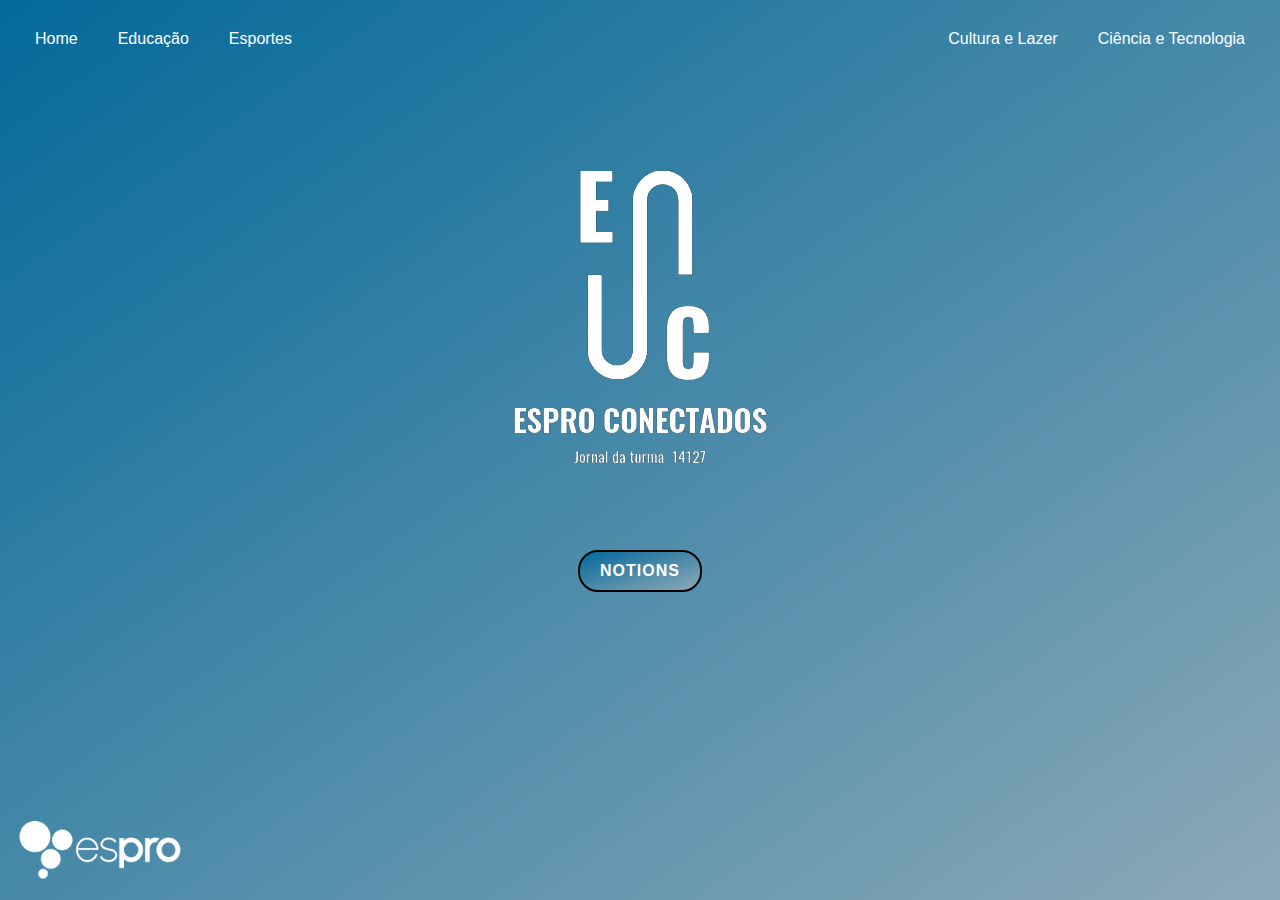
<file: index.html>
<!DOCTYPE html>
<html lang="en">
<head>
  <meta charset="UTF-8">
  <meta name="viewport" content="width=device-width, initial-scale=1.0">
  <title>Background Gradient</title>
  <link rel="stylesheet" href="style.css">
</head>
<body>
  <div class="background">
    <div class="button-container">
      <button class="button" onclick="window.location.href='index.html'">Home</button>
      <button class="button" onclick="window.location.href='educacao.html'">Educação</button>
      <button class="button" onclick="window.location.href='esportes.html'">Esportes</button>
    </div>
    <div class="button-container-right">
      <button class="button" onclick="window.location.href='cultura.html'">Cultura e Lazer</button>
      <button class="button" onclick="window.location.href='ciencia.html'">Ciência e Tecnologia</button>
    </div>
    <img src="image 1.png" alt="Imagem 1" class="image-bottom-left">
    <img src="block.png" alt="Imagem 2" class="image-middle">
    <button class="button-external" onclick="window.location.href='https://www.notion.so/e366d631820244b3bcfe6732c5e29d67?v=4ee751478d7c42acba90a519eb0e85f3'">Notions</button>
  </div>
</body>   
</html>
</file>
<file: style.css>
body, html {
  margin: 0;
  padding: 0;
  height: 100%;
  font-family: Arial, sans-serif;
  position: relative;
}

.background {
  width: 100%;
  height: 100%;
  background: linear-gradient(to bottom right, #03699A 0%, #8CA9B7 100%);
  position: relative;
}

.button-container {
  position: absolute;
  top: 20px;
  left: 20px;
  display: flex; /* Organiza em linha */
  flex-direction: row; /* Força os botões ficarem lado a lado */
  gap: 10px; /* Espaço entre os botões */
}

.button {
  background-color: transparent;
  border: none;
  color: white;
  font-size: 16px;
  padding: 10px 15px;
  cursor: pointer;
  transition: background-color 0.3s;
}

.button:hover {
  background-color: rgba(184, 179, 179, 0.712);
}

.button-container-right {
  position: absolute;
  top: 20px;
  right: 20px;
  display: flex; /* Organiza em linha */
  flex-direction: row; /* Força os botões ficarem lado a lado */
  gap: 10px; /* Espaço entre os botões */
}

.image-bottom-left {
  position: absolute;
  bottom: 20px;
  left: 10px;
  width: 180px;
}

.image-middle {
  position: absolute;
  top: 35%;
  left: 50%;
  transform: translate(-50%, -50%);
}

.button-external {
  position: absolute;
  top: calc(100px + 450px);
  left: 50%;
  transform: translate(-50%, 0);
  padding: 10px 20px;
  background: linear-gradient(to bottom right, #03699A 0%, #8CA9B7 100%);
  border: 2px solid #000000;
  border-radius: 20px;
  color: #FFFFFF;
  font-size: 16px;
  font-weight: bold;
  text-transform: uppercase;
  letter-spacing: 1px;
  overflow: hidden;
  z-index: 1;
  cursor: pointer;
}

.button-external::before {
  content: "";
  position: absolute;
  top: 0;
  left: 0;
  width: 100%;
  height: 100%;
  background: rgba(255, 255, 255, 0.5);
  border-radius: 50%;
  transition: transform 0.3s ease-out, opacity 0.3s ease-out;
  z-index: -1;
  transform: scale(0);
}

.button-external:hover::before {
  transform: scale(1.5);
}

/* Responsividade */
@media (max-width: 768px) {
  .button-container,
  .button-container-right {
    flex-direction: column;
    align-items: center;
    top: 10px;
  }

  .image-bottom-left {
    width: 120px;
  }

  .image-middle {
    width: 70%;
  }
}

@media (max-width: 480px) {
  .button {
    font-size: 14px;
    padding: 8px 10px;
  }

  .image-bottom-left {
    width: 100px;
  }

  .image-middle {
    width: 90%;
  }
}
</file>
